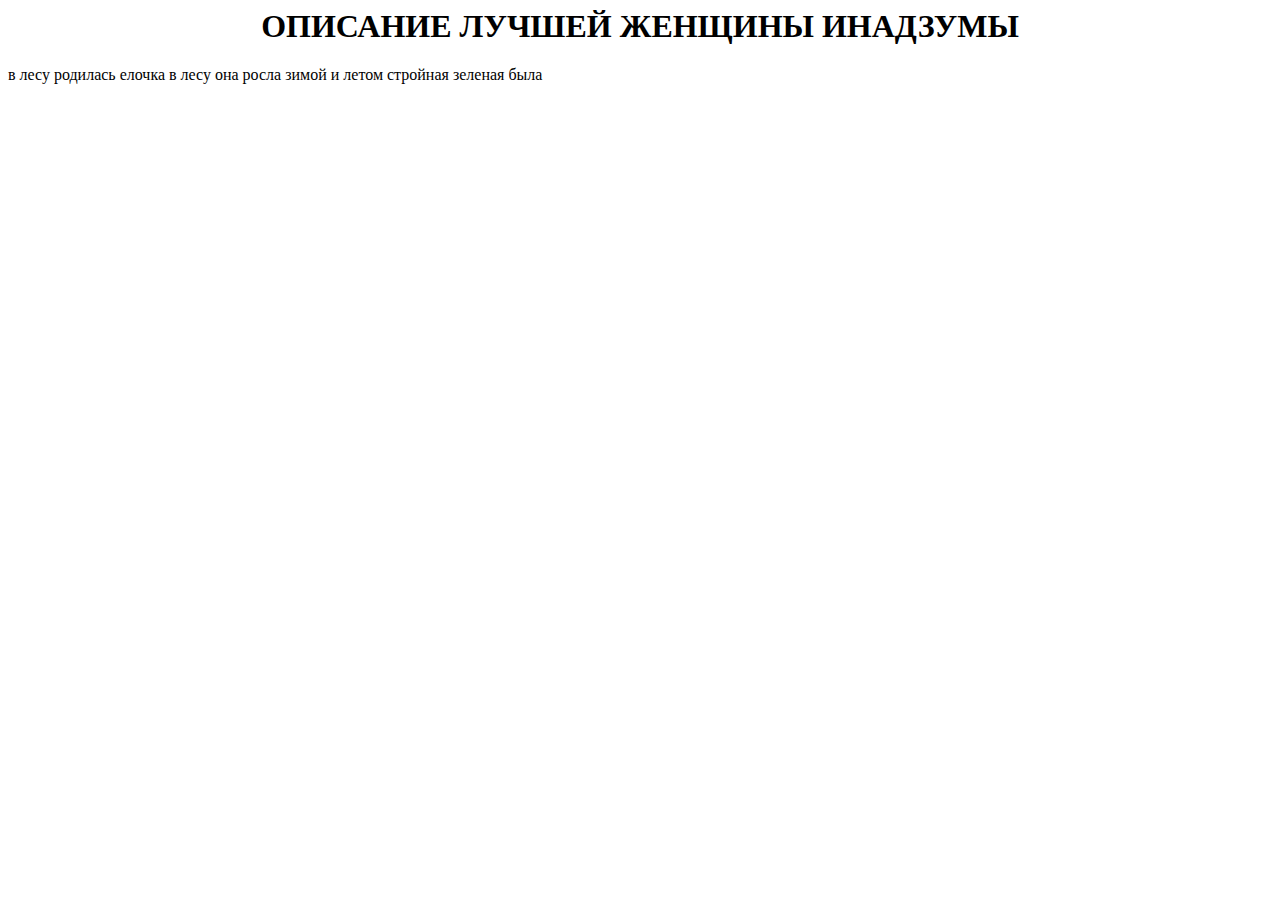
<file: Index2.html.HTML>
<HTML>
<HEAD><title>мамочка баал</title></head><body><center><h1>ОПИСАНИЕ ЛУЧШЕЙ ЖЕНЩИНЫ ИНАДЗУМЫ</h1></center>
в лесу родилась елочка
в лесу она росла
зимoй и летом стройная
зеленая была
</body></HTML>
</file>
